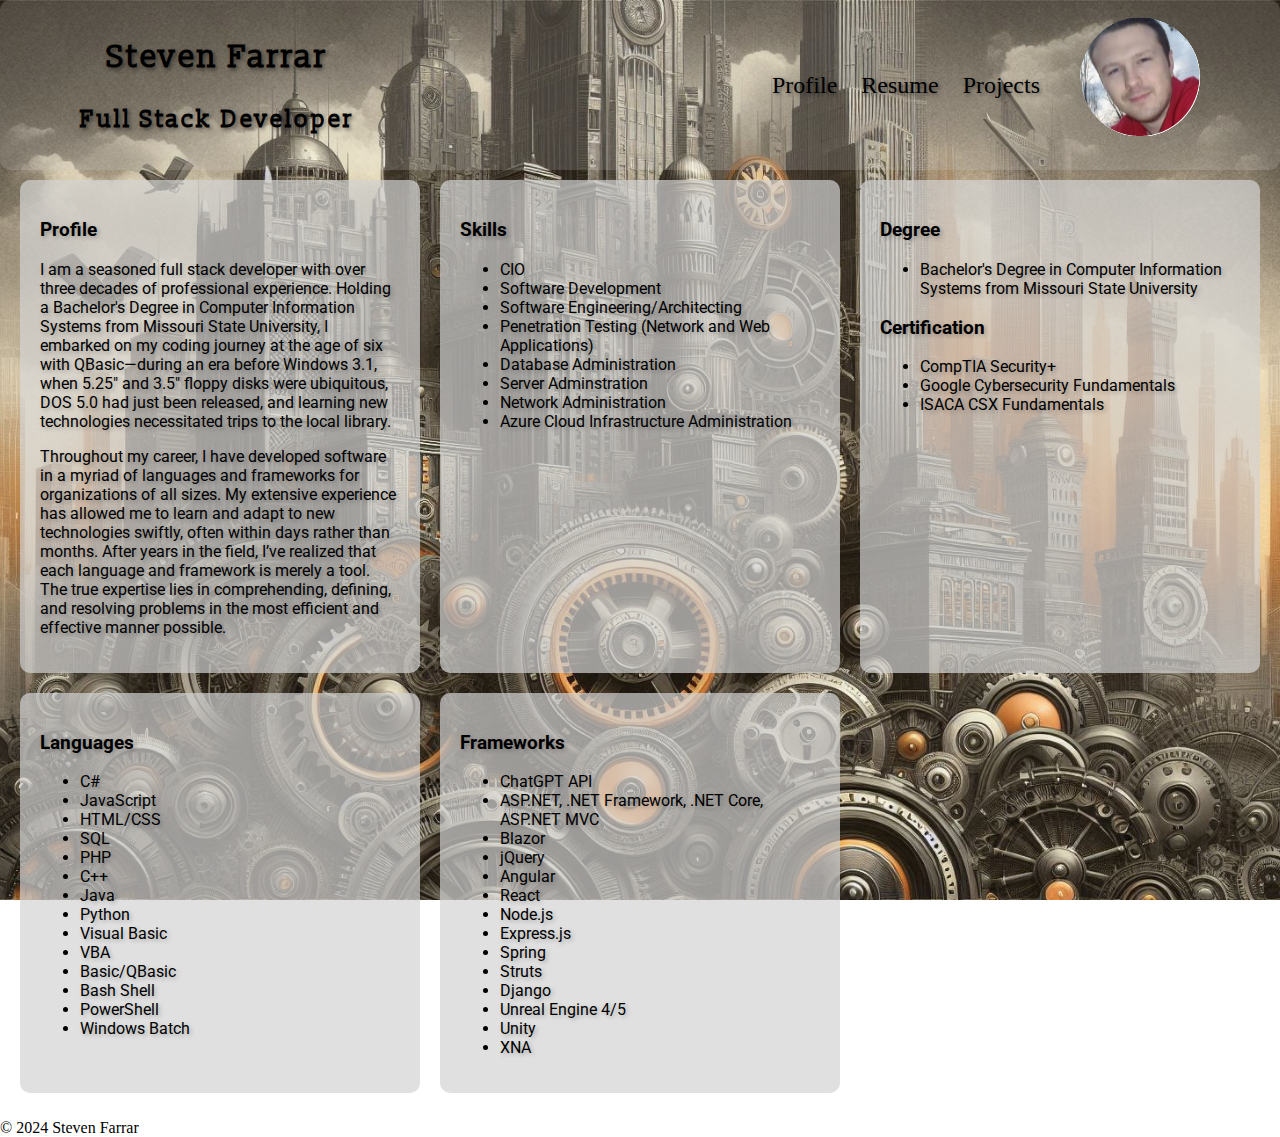
<file: index.html>
<!DOCTYPE html>
<html lang="en-US">
    <head>
        <meta charset="UTF-8" />
        <meta name="viewport" content="width=device-width, initial-scale=1.0" />
        <title>Steven Farrar - Portfolio</title>
        <link rel="stylesheet" href="css/style.css" />
        <link rel="icon" href="images/Logo.png" type="image/x-icon" />
        <link rel="preconnect" href="https://fonts.googleapis.com" />
        <link rel="preconnect" href="https://fonts.gstatic.com" crossorigin />
        <link
            href="https://fonts.googleapis.com/css2?family=Slabo+13px&display=swap"
            rel="stylesheet"
        />
        <link
            href="https://fonts.googleapis.com/css2?family=Roboto&display=swap"
            rel="stylesheet"
        />
        <link
            href="https://fonts.googleapis.com/css2?family=Open+Sans&display=swap"
            rel="stylesheet"
        />
        <link
            href="https://fonts.googleapis.com/css2?family=Lato&display=swap"
            rel="stylesheet"
        />
        <link
            href="https://fonts.googleapis.com/css2?family=Montserrat&display=swap"
            rel="stylesheet"
        />
        <link
            href="https://fonts.googleapis.com/css2?family=Source+Sans+Pro&display=swap"
            rel="stylesheet"
        />
    </head>
    <body>
        <header>
            <div>
                <h1>Steven Farrar</h1>
                <h2>Full Stack Developer</h2>
            </div>
            <nav>
                <a href="index.html">Profile</a>
                <a href="Steven Farrar Resume.pdf" target="_blank">Resume</a>
                <a href="projects.html">Projects</a>
            </nav>
            <div>
                <img src="images/Logo.png" alt="Steven Farrar Logo" />
            </div>
        </header>
        <main>
            <div class="content">
                <h3>Profile</h3>
                <p>
                    I am a seasoned full stack developer with over three decades of professional experience. Holding a Bachelor's Degree in Computer Information Systems from Missouri State University, I embarked on my coding journey at the age of six with QBasic—during an era before Windows 3.1, when 5.25" and 3.5" floppy disks were ubiquitous, DOS 5.0 had just been released, and learning new technologies necessitated trips to the local library.
                </p>
                <p>
                    Throughout my career, I have developed software in a myriad of languages and frameworks for organizations of all sizes. My extensive experience has allowed me to learn and adapt to new technologies swiftly, often within days rather than months. After years in the field, I’ve realized that each language and framework is merely a tool. The true expertise lies in comprehending, defining, and resolving problems in the most efficient and effective manner possible.
                </p>
            </div>
            <div class="content">
                <h3>Skills</h3>
                <ul>
                    <li>CIO</li>
                    <li>Software Development</li>
                    <li>Software Engineering/Architecting</li>
                    <li>Penetration Testing (Network and Web Applications)</li>
                    <li>Database Administration</li>
                    <li>Server Adminstration</li>
                    <li>Network Administration</li>
                    <li>Azure Cloud Infrastructure Administration</li>
                </ul>
            </div>
            <div class="content">
                <h3>Degree</h3>
                <ul>
                    <li>
                        Bachelor's Degree in Computer Information Systems from
                        Missouri State University
                    </li>
                    
                </ul>
                <h3>Certification</h3>
                <ul>
                    <li>CompTIA Security+</li>
                    <li>Google Cybersecurity Fundamentals</li>
                    <li>ISACA CSX Fundamentals</li>
                </ul>
            </div>
            <div class="content">
                <h3>Languages</h3>
                <ul>
                    <li>C#</li>
                    <li>JavaScript</li>
                    <li>HTML/CSS</li>
                    <li>SQL</li>
                    <li>PHP</li>
                    <li>C++</li>
                    <li>Java</li>
                    <li>Python</li>
                    <li>Visual Basic</li>
                    <li>VBA</li>
                    <li>Basic/QBasic</li>
                    <li>Bash Shell</li>
                    <li>PowerShell</li>
                    <li>Windows Batch</li>
                </ul>
            </div>
            <div class="content">
                <h3>Frameworks</h3>
                <ul>
                    <li>ChatGPT API</li>
                    <li>ASP.NET, .NET Framework, .NET Core, ASP.NET MVC</li>
                    <li>Blazor</li>
                    <li>jQuery</li>
                    <li>Angular</li>
                    <li>React</li>
                    <li>Node.js</li>
                    <li>Express.js</li>
                    <li>Spring</li>
                    <li>Struts</li>
                    <li>Django</li>
                    <li>Unreal Engine 4/5</li>
                    <li>Unity</li>
                    <li>XNA</li>
                </ul>
            </div>
        </main>
        <main id="resume"></main>
        <footer>
            <p>&copy; 2024 Steven Farrar</p>
        </footer>
    </body>
</html>
</file>
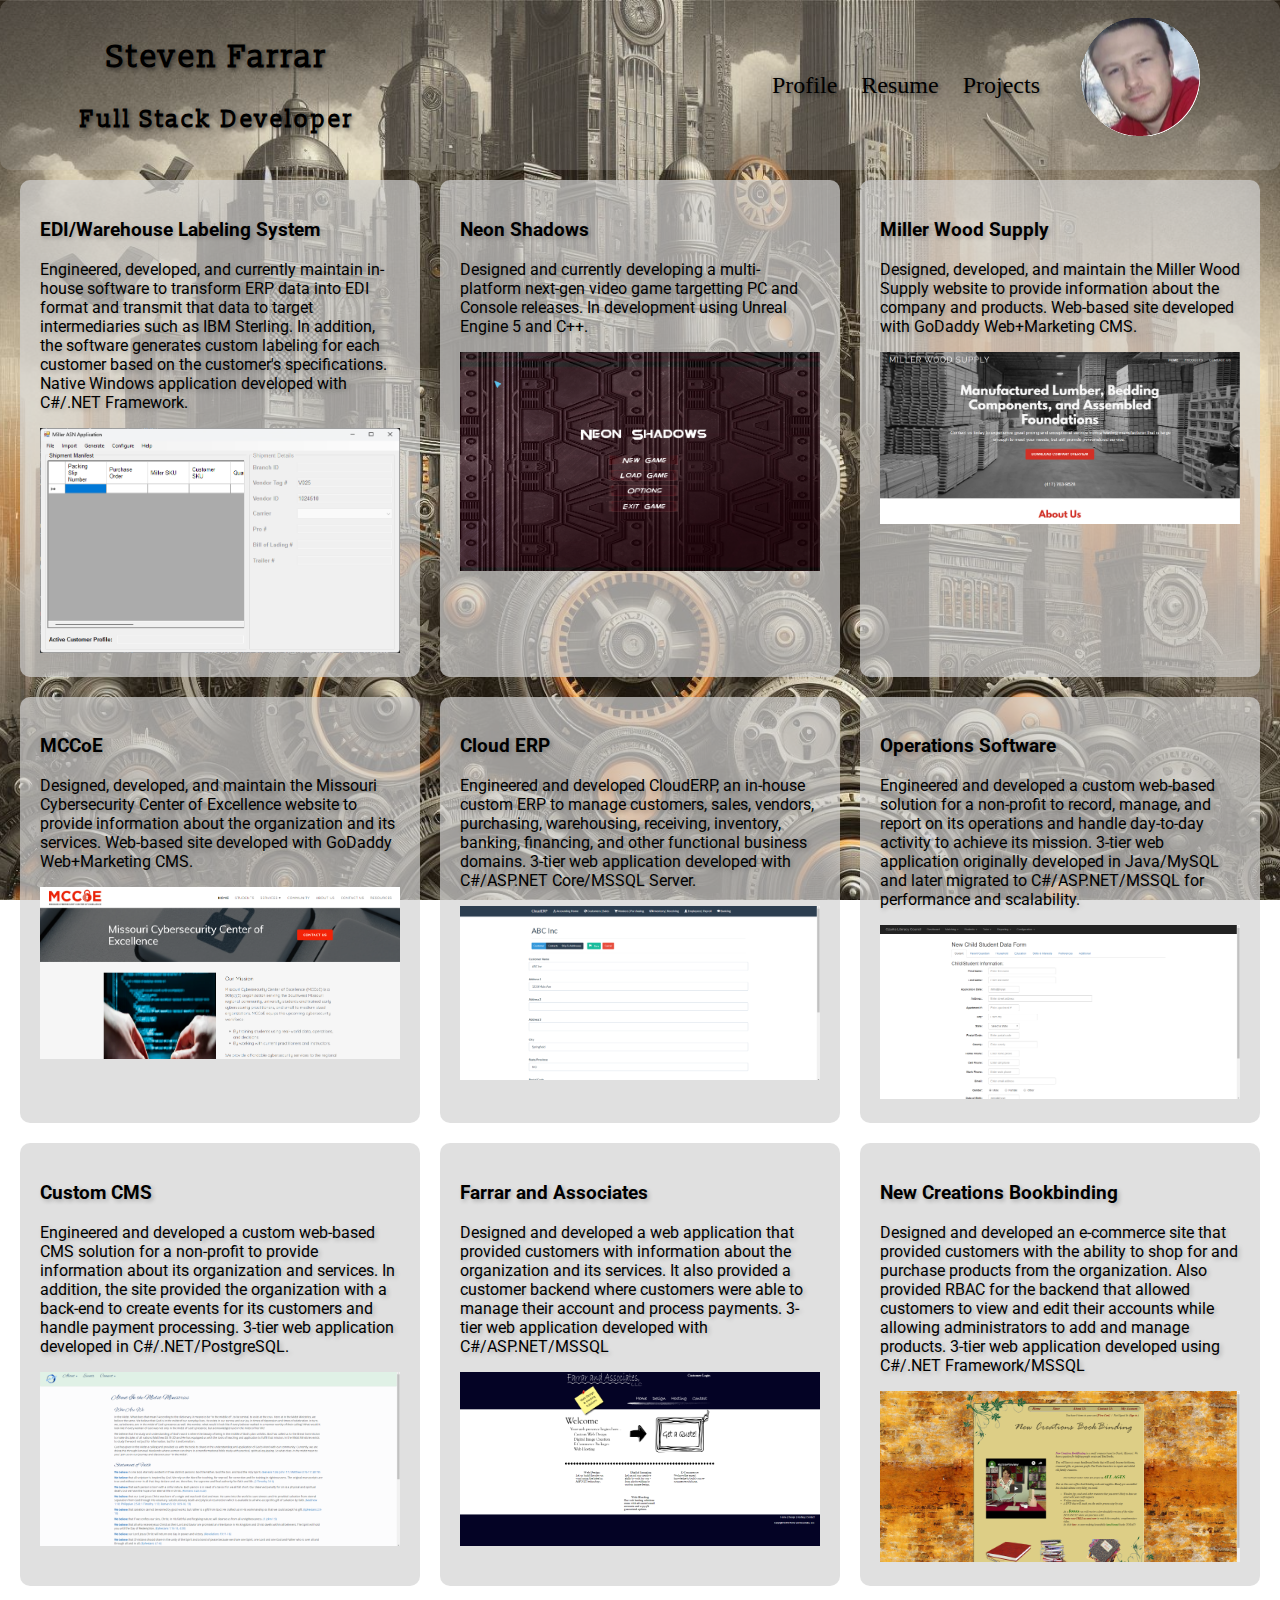
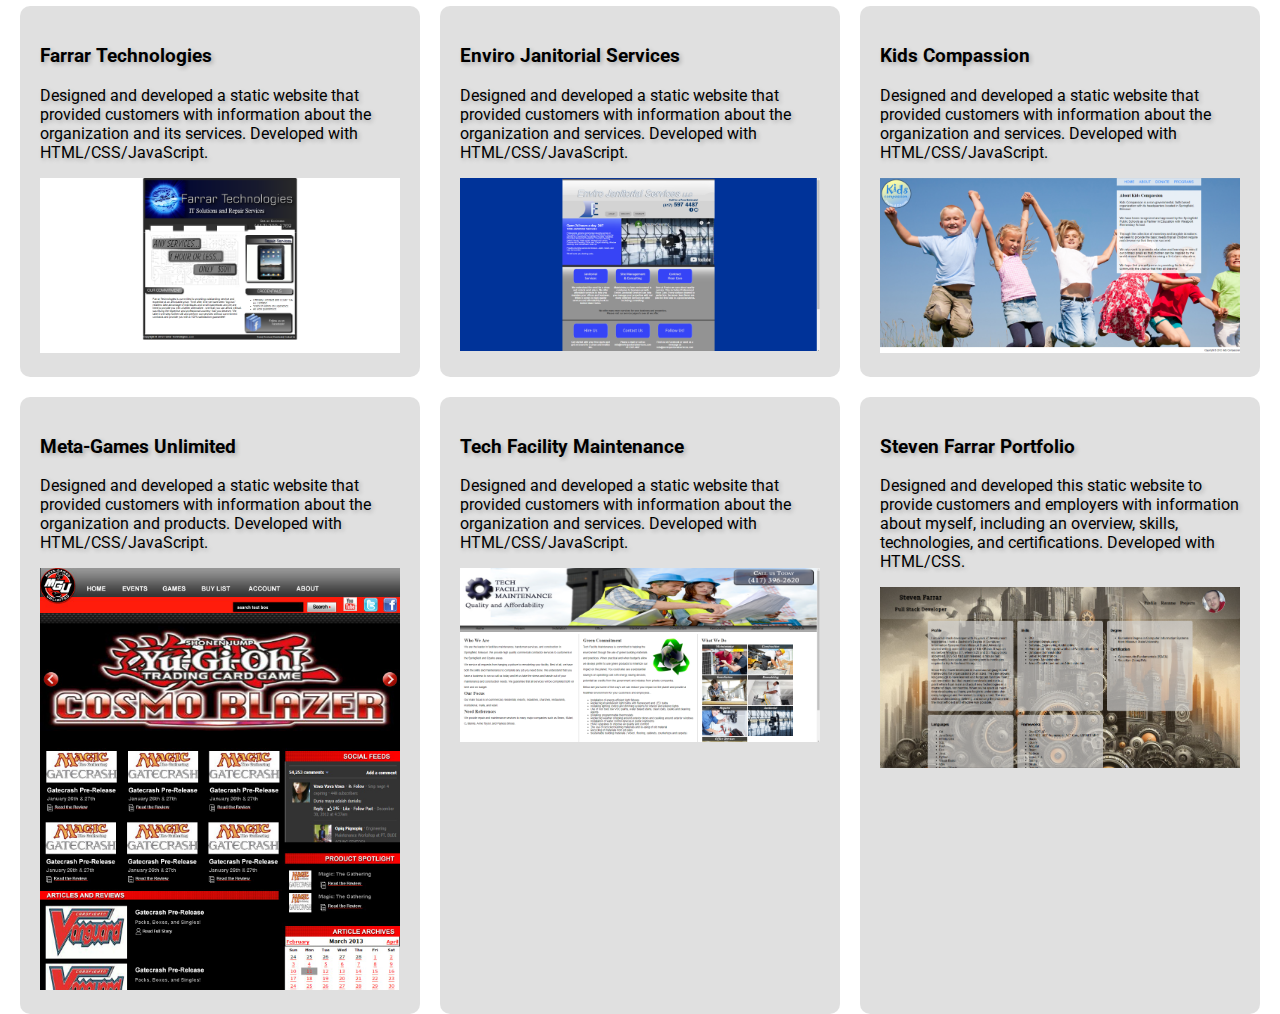
<file: projects.html>
<!DOCTYPE html>
<html>
    <head>
        <meta charset="UTF-8" />
        <meta name="viewport" content="width=device-width, initial-scale=1.0" />
        <title>Steven Farrar - Projects</title>
        <link rel="stylesheet" href="css/style.css" />
        <link rel="icon" href="images/Logo.png" type="image/x-icon" />
        <link rel="preconnect" href="https://fonts.googleapis.com" />
        <link rel="preconnect" href="https://fonts.gstatic.com" crossorigin />
        <link
            href="https://fonts.googleapis.com/css2?family=Slabo+13px&display=swap"
            rel="stylesheet"
        />
        <link
            href="https://fonts.googleapis.com/css2?family=Roboto&display=swap"
            rel="stylesheet"
        />
        <link
            href="https://fonts.googleapis.com/css2?family=Open+Sans&display=swap"
            rel="stylesheet"
        />
        <link
            href="https://fonts.googleapis.com/css2?family=Lato&display=swap"
            rel="stylesheet"
        />
        <link
            href="https://fonts.googleapis.com/css2?family=Montserrat&display=swap"
            rel="stylesheet"
        />
        <link
            href="https://fonts.googleapis.com/css2?family=Source+Sans+Pro&display=swap"
            rel="stylesheet"
        />
    </head>
    <body>
        <header>
            <div>
                <h1>Steven Farrar</h1>
                <h2>Full Stack Developer</h2>
            </div>
            <nav>
                <a href="index.html">Profile</a>
                <a href="Steven Farrar Resume.pdf" target="_blank">Resume</a>
                <a href="projects.html">Projects</a>
            </nav>
            <div>
                <img src="images/Logo.png" alt="Steven Farrar Logo" />
            </div>
        </header>
        <main>
            <div class="content">
                <h3>EDI/Warehouse Labeling System</h3>
                <p>
                    Engineered, developed, and currently maintain in-house
                    software to transform ERP data into EDI format and transmit
                    that data to target intermediaries such as IBM Sterling. In
                    addition, the software generates custom labeling for each
                    customer based on the customer's specifications. Native
                    Windows application developed with C#/.NET Framework.
                </p>
                <img
                    src="images/EDI.png"
                    alt="EDI and Labeling System"
                    style="width: 100%"
                />
            </div>
            <div class="content">
                <h3>Neon Shadows</h3>
                <p>Designed and currently developing a multi-platform next-gen video game targetting PC and Console releases. In development using Unreal Engine 5 and C++.</p>
                <img src="images/game.png" alt="Neon Shadows Video Game" style="width: 100%" />
            </div>
            <div class="content">
                <h3>
                    <a href="http://www.millerwoodsupply.com" target="_blank"
                        >Miller Wood Supply</a
                    >
                </h3>
                <p>
                    Designed, developed, and maintain the Miller Wood Supply
                    website to provide information about the company and
                    products. Web-based site developed with GoDaddy
                    Web+Marketing CMS.
                </p>
                <a href="http://www.millerwoodsupply.com" target="_blank"
                    ><img
                        src="images/millerwood.png"
                        alt="Miller Wood Supply"
                        style="width: 100%"
                /></a>
            </div>
            <div class="content">
                <h3>
                    <a href="http://www.mccoe.org" target="_blank">MCCoE</a>
                </h3>
                <p>
                    Designed, developed, and maintain the Missouri Cybersecurity
                    Center of Excellence website to provide information about
                    the organization and its services. Web-based site developed
                    with GoDaddy Web+Marketing CMS.
                </p>
                <a href="http://www.mccoe.org" target="_blank"
                    ><img
                        src="images/mccoe.png"
                        alt="MCCoE"
                        style="width: 100%"
                /></a>
            </div>
            <div class="content">
                <h3>Cloud ERP</h3>
                <p>
                    Engineered and developed CloudERP, an in-house custom ERP to
                    manage customers, sales, vendors, purchasing, warehousing,
                    receiving, inventory, banking, financing, and other
                    functional business domains. 3-tier web application
                    developed with C#/ASP.NET Core/MSSQL Server.
                </p>
                <img
                    src="images/clouderp.png"
                    alt="Cloud ERP"
                    style="width: 100%"
                />
            </div>
            <div class="content">
                <h3>Operations Software</h3>
                <p>
                    Engineered and developed a custom web-based solution for a
                    non-profit to record, manage, and report on its operations
                    and handle day-to-day activity to achieve its mission.
                    3-tier web application originally developed in Java/MySQL
                    and later migrated to C#/ASP.NET/MSSQL for performance and
                    scalability.
                </p>
                <img
                    src="images/ozarkliteracy.png"
                    alt="Ozark Literacy Council"
                    style="width: 100%"
                />
            </div>
            <div class="content">
                <h3>Custom CMS</h3>
                <p>
                    Engineered and developed a custom web-based CMS solution for
                    a non-profit to provide information about its organization
                    and services. In addition, the site provided the
                    organization with a back-end to create events for its
                    customers and handle payment processing. 3-tier web
                    application developed in C#/.NET/PostgreSQL.
                </p>
                <img
                    src="images/inthemidst.png"
                    alt="In The Midst"
                    style="width: 100%"
                />
            </div>
            <div class="content">
                <h3>Farrar and Associates</h3>
                <p>
                    Designed and developed a web application that provided
                    customers with information about the organization and its
                    services. It also provided a customer backend where
                    customers were able to manage their account and process
                    payments. 3-tier web application developed with
                    C#/ASP.NET/MSSQL
                </p>
                <img
                    src="images/farrarassoc.png"
                    alt="Farrar and Associates"
                    style="width: 100%"
                />
            </div>
            <div class="content">
                <h3>New Creations Bookbinding</h3>
                <p>
                    Designed and developed an e-commerce site that provided
                    customers with the ability to shop for and purchase products
                    from the organization. Also provided RBAC for the backend
                    that allowed customers to view and edit their accounts while
                    allowing administrators to add and manage products. 3-tier
                    web application developed using C#/.NET Framework/MSSQL
                </p>
                <img
                    src="images/newcreations.png"
                    alt="New Creations Bookbinding"
                    style="width: 100%"
                />
            </div>
            <div class="content">
                <h3>Farrar Technologies</h3>
                <p>
                    Designed and developed a static website that provided
                    customers with information about the organization and its
                    services. Developed with HTML/CSS/JavaScript.
                </p>
                <img
                    src="images/farrartech.png"
                    alt="Farrar Technologies"
                    style="width: 100%"
                />
            </div>
            <div class="content">
                <h3>Enviro Janitorial Services</h3>
                <p>
                    Designed and developed a static website that provided
                    customers with information about the organization and
                    services. Developed with HTML/CSS/JavaScript.
                </p>
                <img src="images/envirojanitorial.png" alt="Enviro Janitorial Services" style="width: 100%">
            </div>
            <div class="content">
                <h3>Kids Compassion</h3>
                <p>
                    Designed and developed a static website that provided
                    customers with information about the organization and
                    services. Developed with HTML/CSS/JavaScript.
                </p>
                <img
                    src="images/kidscompassion.png"
                    alt="Kids Compassion"
                    style="width: 100%"
                />
            </div>
            <div class="content">
                <h3>Meta-Games Unlimited</h3>
                <p>
                    Designed and developed a static website that provided
                    customers with information about the organization and
                    products. Developed with HTML/CSS/JavaScript.
                </p>
                <img
                    src="images/metagames.jpg"
                    alt="Meta-Games Unlimited"
                    style="width: 100%"
                />
            </div>
            <div class="content">
                <h3>Tech Facility Maintenance</h3>
                <p>
                    Designed and developed a static website that provided
                    customers with information about the organization and
                    services. Developed with HTML/CSS/JavaScript.
                </p>
                <img
                    src="images/techfacility.png"
                    alt="Tech Facility Maintenance"
                    style="width: 100%"
                />
            </div>
            <div class="content">
                <h3>Steven Farrar Portfolio</h3>
                <p>
                    Designed and developed this static website to provide
                    customers and employers with information about myself, including an overview, skills, technologies, and certifications. Developed
                    with HTML/CSS.
                </p>
                <img src="images/porfoliosite.png" alt="Steven Farrar Portfolio" style="width: 100%">
            </div>
        </main>
    </body>
</html>
</file>
<file: css/style.css>
header {
    background-color: rgba(211, 211, 211, 0.2);
    display: flex;
    align-items: stretch;
    padding: 1em 5em 1em 5em;
    border-radius: 10px;
    /* position: sticky;*/
    top: 0;
    text-shadow: 2px 2px 4px rgba(0, 0, 0, 0.5);
}

header nav {
    display: flex;
    align-items: center;
    flex-grow: 1;
    justify-content: flex-end;
    padding-right: 1em;
}

header nav a {
    color: black;
    text-decoration: none;
    margin-right: 1em;
    font-size: 1.5em;
}

header nav a:hover {
    color: orange;
}

header div {
    display: flex;
    align-items: center;
    flex-direction: column;
    justify-content: flex-start;
    font-weight: bolder;
    letter-spacing: 2px;
    font-family: "Slabo 13px", serif;
}

header div h1 {
    margin-bottom: 0.5em;
}

header div h2 {
    margin-top: 0.5em;
}

body {
    /* Existing styles */
    background-image: url("../images/Designer.png");
    background-size: cover;
    background-repeat: no-repeat;
    background-position: center;

    /* Add these styles */
    background-attachment: fixed;
    height: 100vh;
    margin: 0;
    padding: 0;
    overflow-x: hidden;
    overflow-y: auto;
}

body h3 {
    font-family: "Roboto", "Open Sans", "Lato", "Montserrat", "Source Sans Pro",
        sans-serif;
    color: black;
    text-shadow: 2px 2px 4px rgba(0, 0, 0, 0.25);
}

main {
    display: grid;
    grid-template-columns: repeat(auto-fill, minmax(400px, 1fr));
    gap: 20px;
    margin-top: 10px;
    padding-left: 20px;
    padding-right: 20px;
    max-width: 1400px;
    margin-left: auto;
    margin-right: auto;
}

.content {
    background-color: rgba(211, 211, 211, 0.7);
    border-radius: 10px;
    padding: 20px;
    font-family: "Roboto", "Open Sans", "Lato", "Montserrat", "Source Sans Pro",
        sans-serif;
    color: black;
    text-shadow: 2px 2px 4px rgba(0, 0, 0, 0.25);
}

.content a {
    color: black;
    text-decoration: none;
}
</file>
